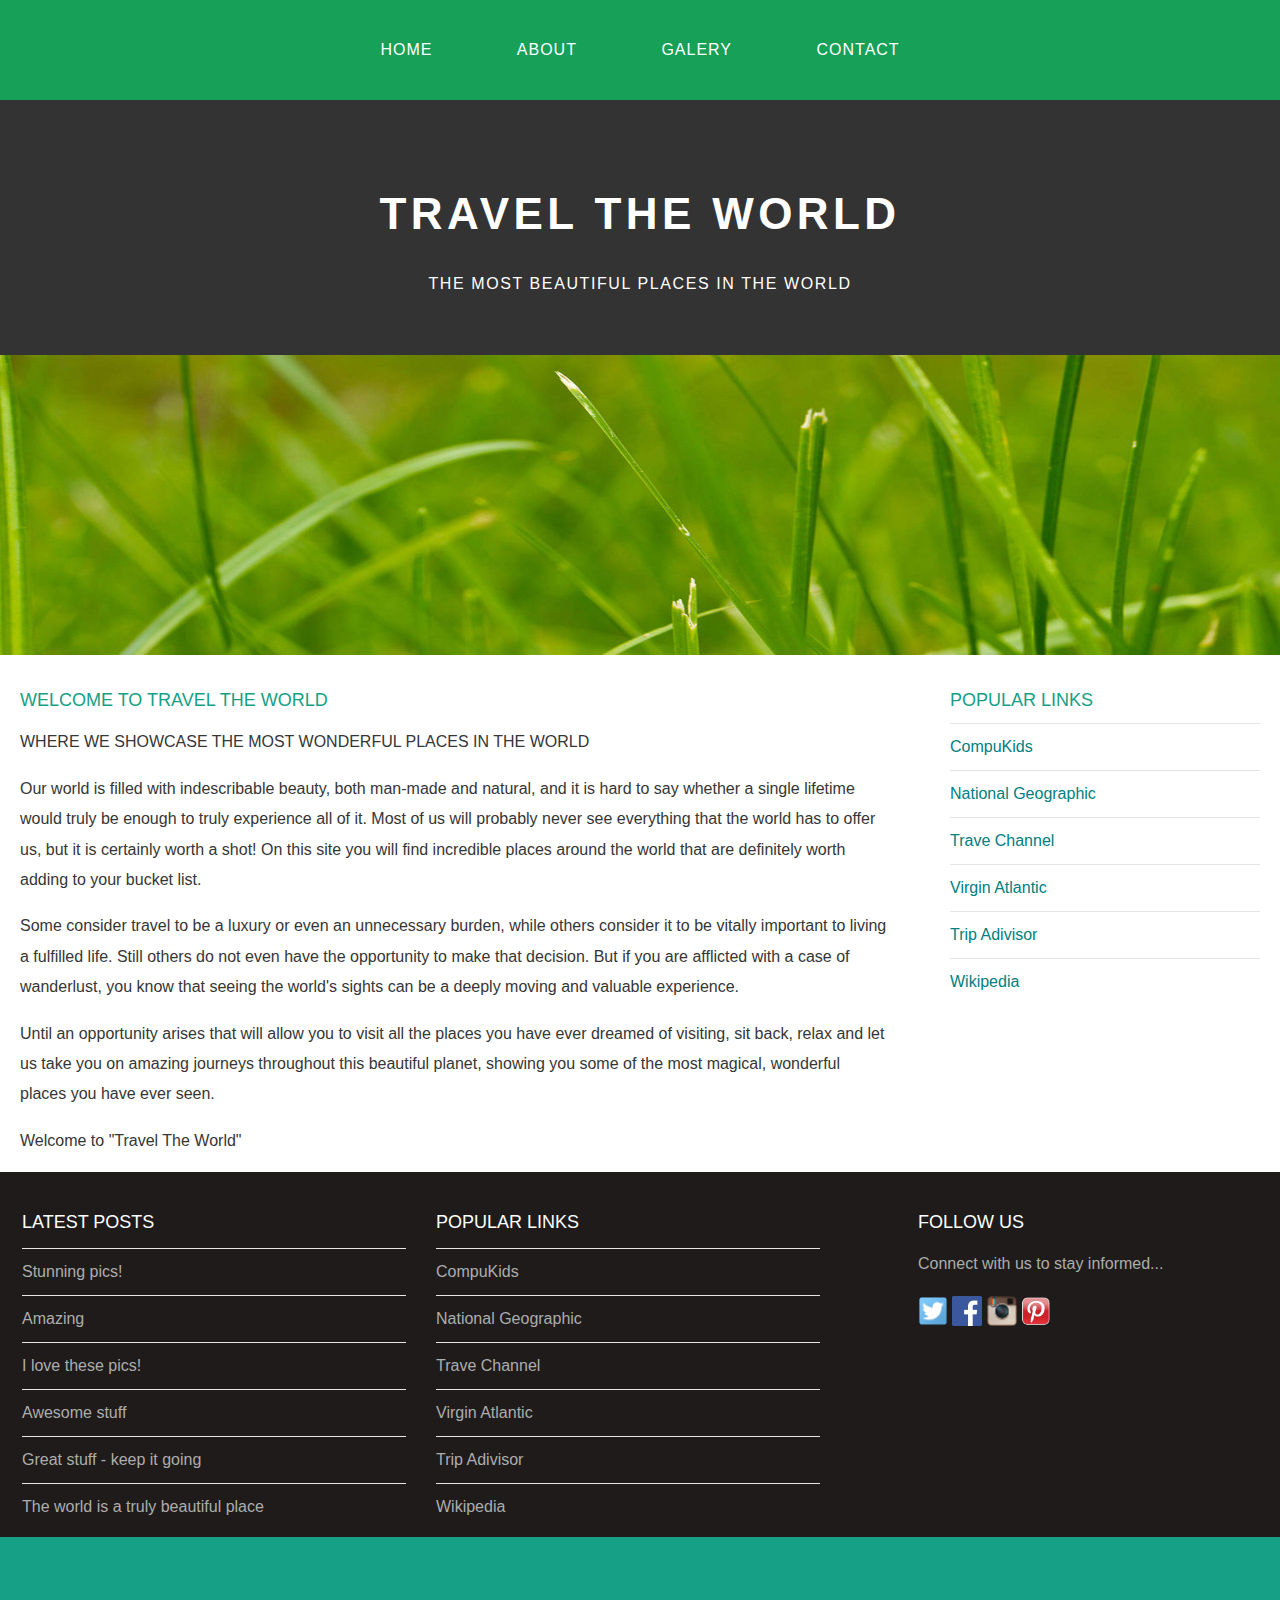
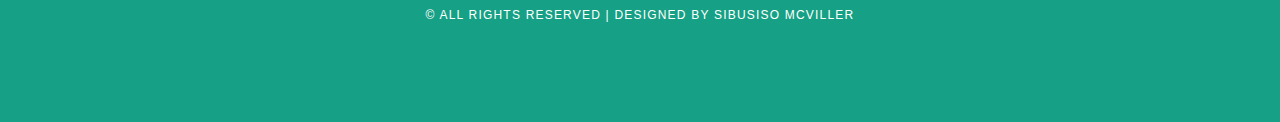
<file: index.html>
<!DOCTYPE html>
<html>
    <head>
        <title>Travel The World</title>
        <link rel="stylesheet" href="style.css">

    </head>
    <body>
        <div id="menu">
            <ul>
                <li><a href="#">Home</a></li>
                <li><a href="about.html">About</a></li>
                <li><a href="gallery.html">Galery</a></li>
                <li><a href="contact.html">Contact</a></li>
            </ul>
        </div>

        <div id="header">
            <h1>TRAVEL THE WORLD</h1>
            <p>THE MOST BEAUTIFUL PLACES IN THE WORLD</p>
        </div>

        <div id="banner">
            <img src="images/pic01.jpg"/>
        </div>

        <div id="page">
            <div id="content">
                <h2>Welcome to Travel The World</h2>
                <p>WHERE WE SHOWCASE THE MOST WONDERFUL PLACES IN THE WORLD</p>
                <p>Our world is filled with indescribable beauty, both man-made and natural, and it is hard to say whether a single lifetime would truly be enough to truly experience all of it. Most of us will probably never see everything that the world has to offer us, but it is certainly worth a shot! On this site you will find incredible places around the world that are definitely worth adding to your bucket list.</p>
                <p>Some consider travel to be a luxury or even an unnecessary burden, while others consider it to be vitally important to living a fulfilled life. Still others do not even have the opportunity to make that decision. But if you are afflicted with a case of wanderlust, you know that seeing the world's sights can be a deeply moving and valuable experience.</p>
                <p>Until an opportunity arises that will allow you to visit all the places you have ever dreamed of visiting, sit back, relax and let us take you on amazing journeys throughout this beautiful planet, showing you some of the most magical, wonderful places you have ever seen.</p>
                <p>Welcome to "Travel The World"</p>
            </div>
            <div id="sidebar">
                <h2>Popular Links</h2>
                <ul class="styled">
                    <li><a href="http://www.compukids.me">CompuKids</a></li>
                    <li><a href="http://www.nationalgeographic.com/">National Geographic</a></li>
                    <li><a href="http://www.travelchannel.com/">Trave Channel</a></li>
                    <li><a href="http://www.virgin-atlantic.com/us/en.html">Virgin Atlantic</a></li>
                    <li><a href="http://www.tripadvisor.com">Trip Adivisor</a></li>
                    <li><a href="https://en.wikipedia.org/wiki/Main_Page">Wikipedia</a></li>
                </ul>
            </div>
        </div>

        <div id="footer">
            <div id="box1">
                <h2>Latest Posts</h2>
                <ul class="styled">
                    <li><a href="#">Stunning pics!</a></li>
                    <li><a href="#">Amazing</a></li>
                    <li><a href="#">I love these pics!</a></li>
                    <li><a href="#">Awesome stuff</a></li>
                    <li><a href="#">Great stuff - keep it going</a></li>
                    <li><a href="#">The world is a truly beautiful place</a></li>
                </ul>
            </div>
            <div id="box2">
                <ul class="styled">
                    <h2>Popular Links</h2>
                    <li><a href="http://www.compukids.me">CompuKids</a></li>
                    <li><a href="http://www.nationalgeographic.com/">National Geographic</a></li>
                    <li><a href="http://www.travelchannel.com/">Trave Channel</a></li>
                    <li><a href="http://www.virgin-atlantic.com/us/en.html">Virgin Atlantic</a></li>
                    <li><a href="http://www.tripadvisor.com">Trip Adivisor</a></li>
                    <li><a href="https://en.wikipedia.org/wiki/Main_Page">Wikipedia</a></li>
                </ul>
            </div>
            <div id="box3">
                <h2>Follow Us</h2>
                <p>Connect with us to stay informed...</p>
                <a href="#"><img src="images/twitter.png" height="30"/></a>
                <a href="#"><img src="images/facebook.png" height="30"/></a>
                <a href="#"><img src="images/instagram.png" height="30"/></a>
                <a href="#"><img src="images/pinterest.png" height="30"/></a>
            </div>
        </div>

        <div id="copyright">
            <p>&copy; All Rights Reserved | Designed by Sibusiso McViller</p>
        </div>

    </body>
</html>
</file>
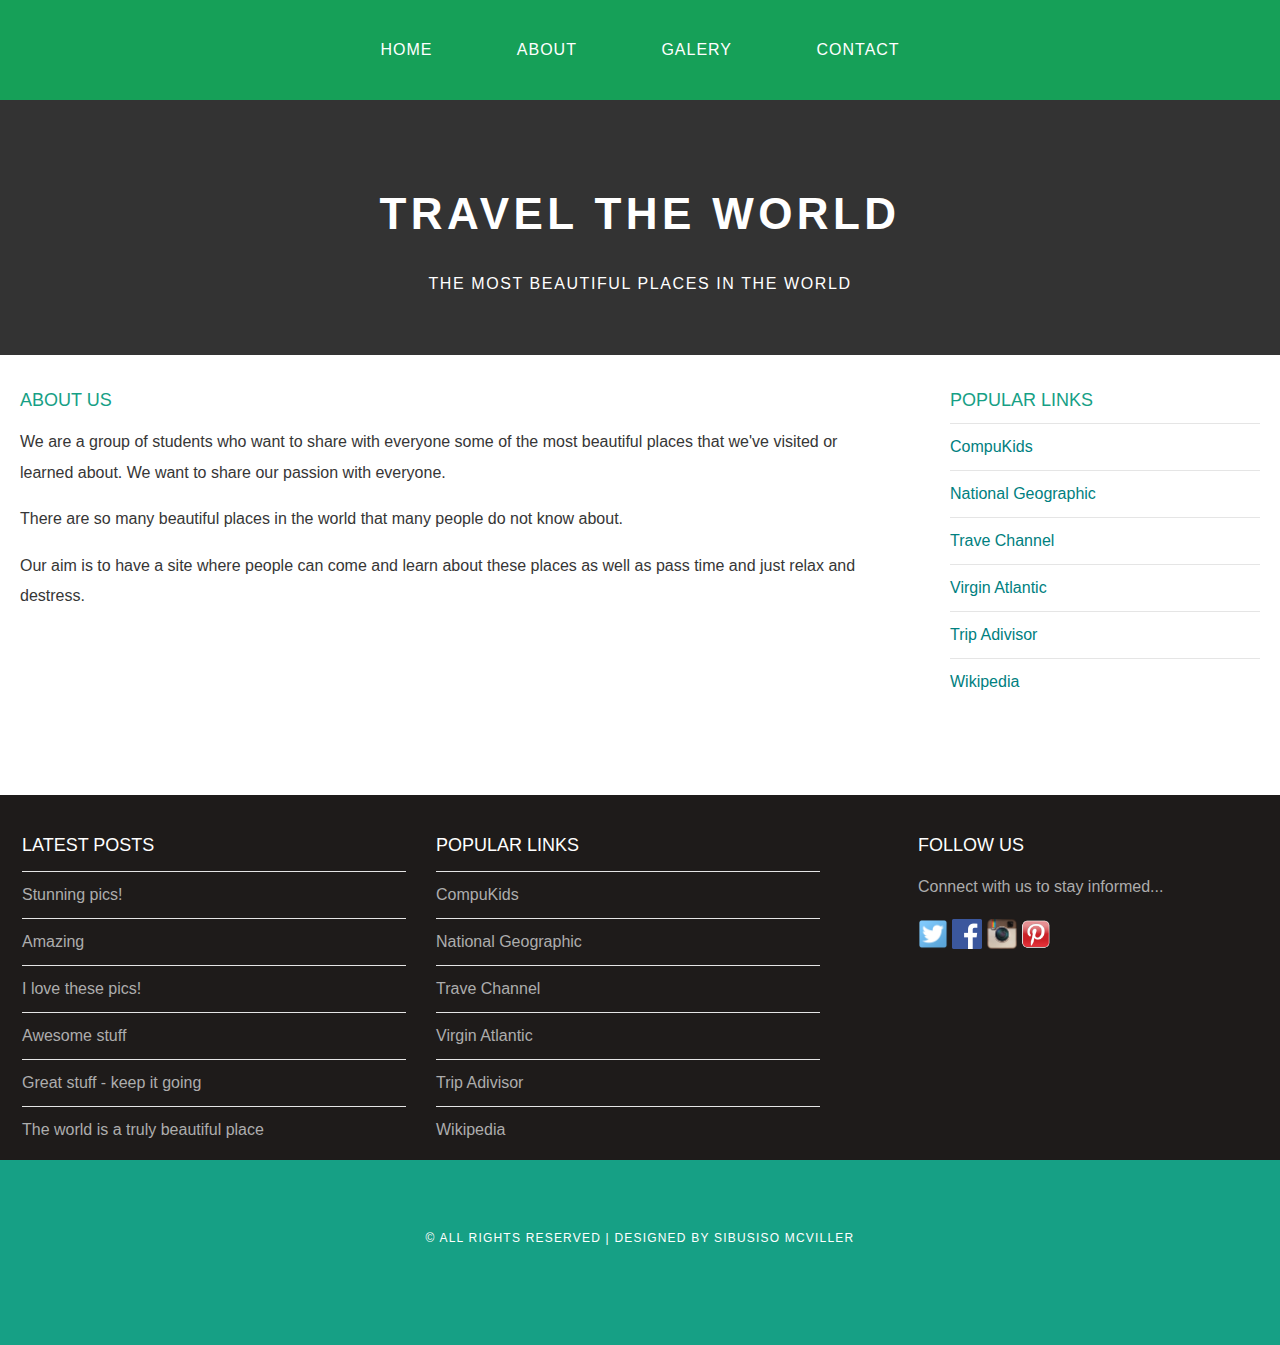
<file: about.html>
<!DOCTYPE html>
<html>
    <head>
        <title>Travel The World</title>
        <link rel="stylesheet" href="style.css">

    </head>
    <body>
        <div id="menu">
            <ul>
                <li><a href="index.html">Home</a></li>
                <li><a href="#">About</a></li>
                <li><a href="gallery.html">Galery</a></li>
                <li><a href="contact.html">Contact</a></li>
            </ul>
        </div>

        <div id="header">
            <h1>TRAVEL THE WORLD</h1>
            <p>THE MOST BEAUTIFUL PLACES IN THE WORLD</p>
        </div>

        <div id="page">
            <div id="content">
                <h2>About Us</h2>
                <p>We are a group of students who want to share with everyone some of the most beautiful places that we've visited or learned about. We want to share our passion with everyone.</p>
                <p>There are so many beautiful places in the world that many people do not know about. </p>
                <p>Our aim is to have a site where people can come and learn about these places as well as pass time and just relax and destress. </p>

            </div>
            <div id="sidebar">
                <h2>Popular Links</h2>
                <ul class="styled">
                    <li><a href="http://www.compukids.me">CompuKids</a></li>
                    <li><a href="http://www.nationalgeographic.com/">National Geographic</a></li>
                    <li><a href="http://www.travelchannel.com/">Trave Channel</a></li>
                    <li><a href="http://www.virgin-atlantic.com/us/en.html">Virgin Atlantic</a></li>
                    <li><a href="http://www.tripadvisor.com">Trip Adivisor</a></li>
                    <li><a href="https://en.wikipedia.org/wiki/Main_Page">Wikipedia</a></li>
                </ul>
            </div>
        </div>

        <div id="footer">
            <div id="box1">
                <h2>Latest Posts</h2>
                <ul class="styled">
                    <li><a href="#">Stunning pics!</a></li>
                    <li><a href="#">Amazing</a></li>
                    <li><a href="#">I love these pics!</a></li>
                    <li><a href="#">Awesome stuff</a></li>
                    <li><a href="#">Great stuff - keep it going</a></li>
                    <li><a href="#">The world is a truly beautiful place</a></li>
                </ul>
            </div>
            <div id="box2">
                <ul class="styled">
                    <h2>Popular Links</h2>
                    <li><a href="http://www.compukids.me">CompuKids</a></li>
                    <li><a href="http://www.nationalgeographic.com/">National Geographic</a></li>
                    <li><a href="http://www.travelchannel.com/">Trave Channel</a></li>
                    <li><a href="http://www.virgin-atlantic.com/us/en.html">Virgin Atlantic</a></li>
                    <li><a href="http://www.tripadvisor.com">Trip Adivisor</a></li>
                    <li><a href="https://en.wikipedia.org/wiki/Main_Page">Wikipedia</a></li>
                </ul>
            </div>
            <div id="box3">
                <h2>Follow Us</h2>
                <p>Connect with us to stay informed...</p>
                <a href="#"><img src="images/twitter.png" height="30"/></a>
                <a href="#"><img src="images/facebook.png" height="30"/></a>
                <a href="#"><img src="images/instagram.png" height="30"/></a>
                <a href="#"><img src="images/pinterest.png" height="30"/></a>
            </div>
        </div>

        <div id="copyright">
            <p>&copy; All Rights Reserved | Designed by Sibusiso McViller</p>
        </div>

    </body>
</html>
</file>
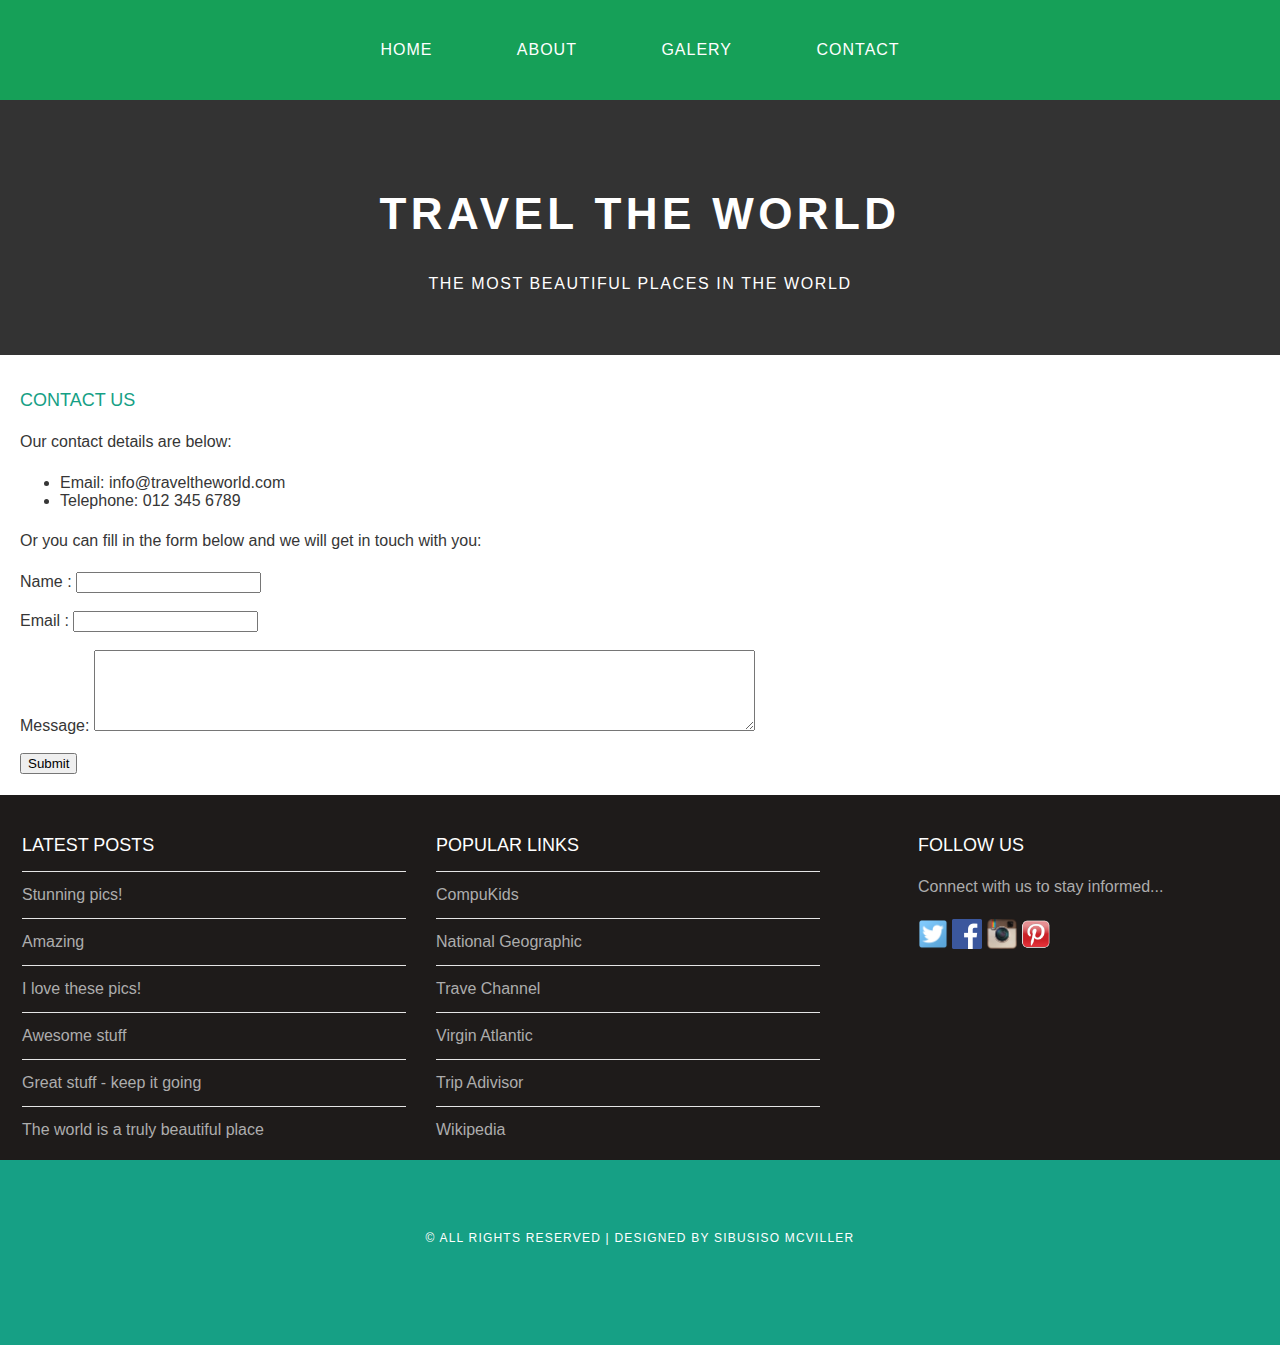
<file: contact.html>
<!DOCTYPE html>
<html>
    <head>
        <title>Travel The World</title>
        <link rel="stylesheet" href="style.css">

    </head>
    <body>
        <div id="menu">
            <ul>
                <li><a href="index.html">Home</a></li>
                <li><a href="about.html">About</a></li>
                <li><a href="gallery.html">Galery</a></li>
                <li><a href="#">Contact</a></li>
            </ul>
        </div>

        <div id="header">
            <h1>TRAVEL THE WORLD</h1>
            <p>THE MOST BEAUTIFUL PLACES IN THE WORLD</p>
        </div>

        <div id="page">
            <div id="content">
                <h2>Contact Us</h2>
                <p>Our contact details are below:</p>
                <ul class="style1">
                <li>Email: info@traveltheworld.com</li>
                <li>Telephone: 012 345 6789</li>
                </ul>

                <p>Or you can fill in the form below and we will get in touch with you:</p>
                <form>
                Name     : <input type="text" /><br/><br/>
                Email     : <input type="email" /><br/><br/>
                Message: <textarea cols="80" rows="5"></textarea><br/><br/>
                <input type="submit" value="Submit"/>
                </form>
            </div>
        </div>

        <div id="footer">
            <div id="box1">
                <h2>Latest Posts</h2>
                <ul class="styled">
                    <li><a href="#">Stunning pics!</a></li>
                    <li><a href="#">Amazing</a></li>
                    <li><a href="#">I love these pics!</a></li>
                    <li><a href="#">Awesome stuff</a></li>
                    <li><a href="#">Great stuff - keep it going</a></li>
                    <li><a href="#">The world is a truly beautiful place</a></li>
                </ul>
            </div>
            <div id="box2">
                <ul class="styled">
                    <h2>Popular Links</h2>
                    <li><a href="http://www.compukids.me">CompuKids</a></li>
                    <li><a href="http://www.nationalgeographic.com/">National Geographic</a></li>
                    <li><a href="http://www.travelchannel.com/">Trave Channel</a></li>
                    <li><a href="http://www.virgin-atlantic.com/us/en.html">Virgin Atlantic</a></li>
                    <li><a href="http://www.tripadvisor.com">Trip Adivisor</a></li>
                    <li><a href="https://en.wikipedia.org/wiki/Main_Page">Wikipedia</a></li>
                </ul>
            </div>
            <div id="box3">
                <h2>Follow Us</h2>
                <p>Connect with us to stay informed...</p>
                <a href="#"><img src="images/twitter.png" height="30"/></a>
                <a href="#"><img src="images/facebook.png" height="30"/></a>
                <a href="#"><img src="images/instagram.png" height="30"/></a>
                <a href="#"><img src="images/pinterest.png" height="30"/></a>
            </div>
        </div>

        <div id="copyright">
            <p>&copy; All Rights Reserved | Designed by Sibusiso McViller</p>
        </div>

    </body>
</html>
</file>
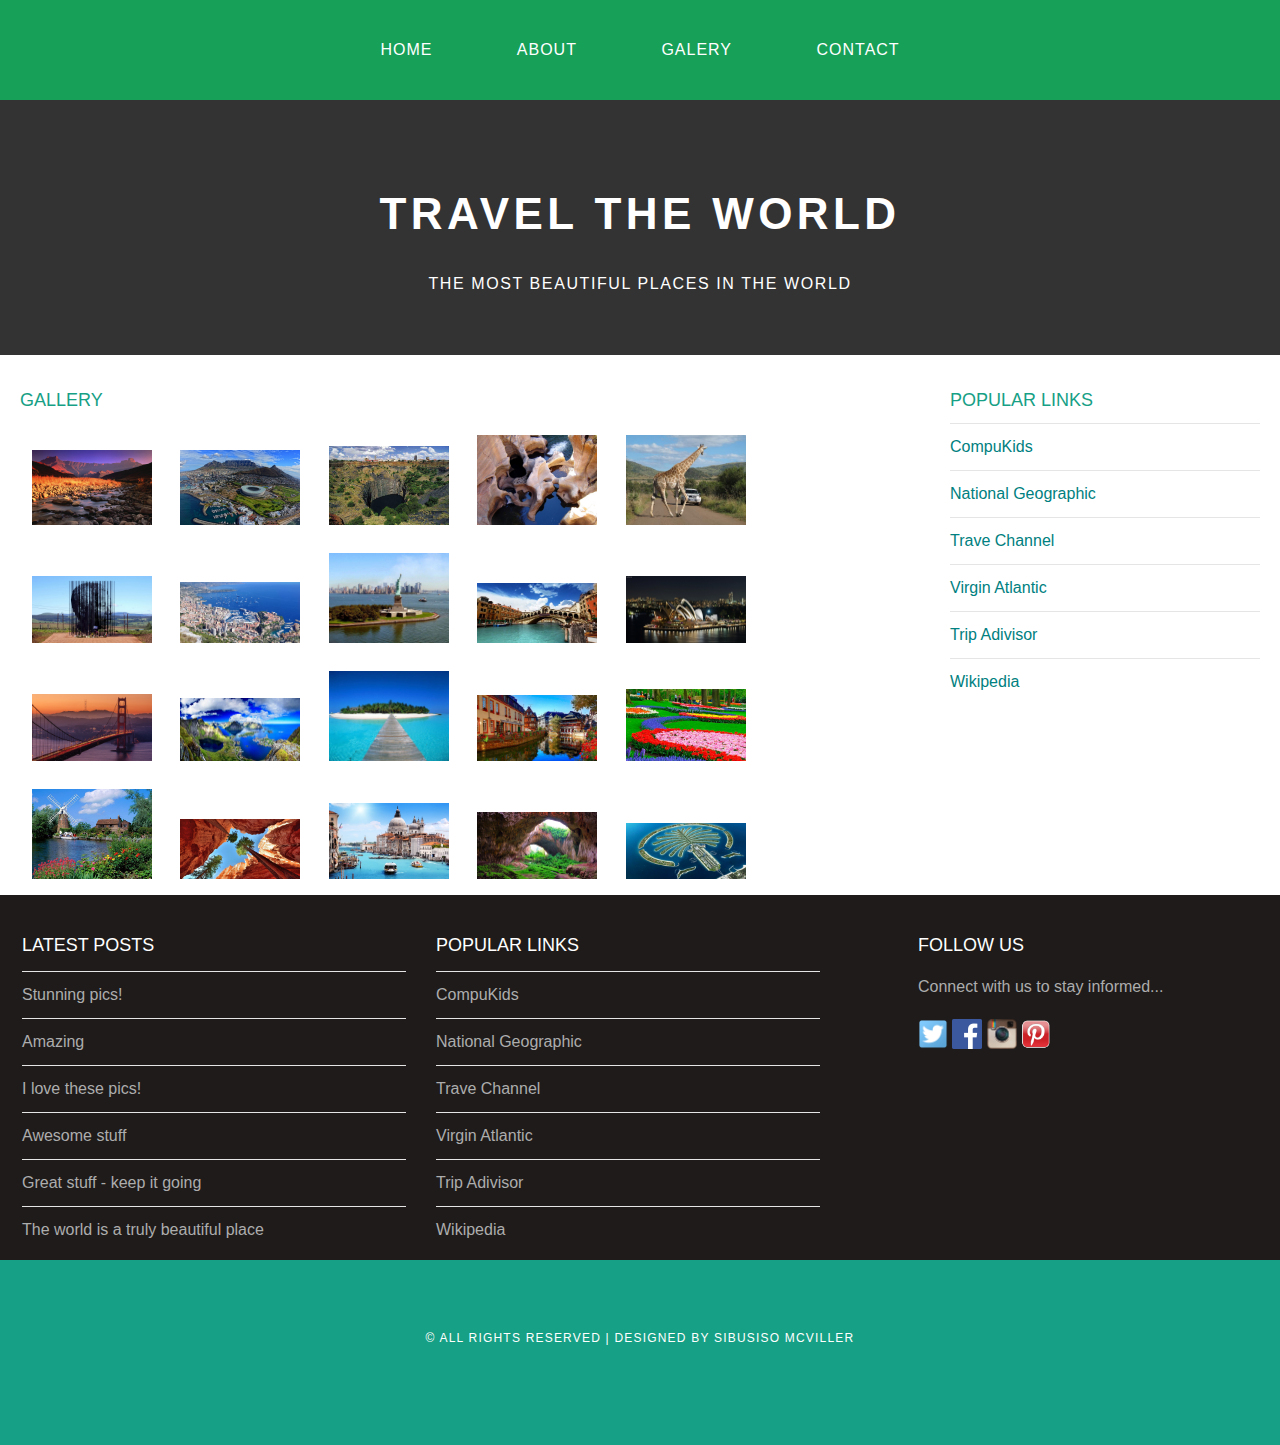
<file: gallery.html>
<!DOCTYPE html>
<html>
    <head>
        <title>Travel The World</title>
        <link rel="stylesheet" href="style.css">

    </head>
    <body>
        <div id="menu">
            <ul>
                <li><a href="index.html">Home</a></li>
                <li><a href="about.html">About</a></li>
                <li><a href="#">Galery</a></li>
                <li><a href="contact.html">Contact</a></li>
            </ul>
        </div>

        <div id="header">
            <h1>TRAVEL THE WORLD</h1>
            <p>THE MOST BEAUTIFUL PLACES IN THE WORLD</p>
        </div>

        <div id="page">
            <div id="content">
                <h2>Gallery</h2>
                <div id="gallery">
                    <img src="images/pic1.jpg"/>
                    <img src="images/pic2.jpg"/>
                    <img src="images/pic3.jpg"/>
                    <img src="images/pic4.jpg"/>
                    <img src="images/pic5.jpg"/>
                    <img src="images/pic6.jpg"/>
                    <img src="images/pic7.jpg"/>
                    <img src="images/pic8.jpg"/>
                    <img src="images/pic9.jpg"/>
                    <img src="images/pic10.jpg"/>
                    <img src="images/pic11.jpg"/>
                    <img src="images/pic12.jpg"/>
                    <img src="images/pic13.jpg"/>
                    <img src="images/pic14.jpg"/>
                    <img src="images/pic15.jpg"/>
                    <img src="images/pic16.jpg"/>
                    <img src="images/pic17.jpg"/>
                    <img src="images/pic18.jpg"/>
                    <img src="images/pic19.jpg"/>
                    <img src="images/pic20.jpg"/>

                </div>

            </div>
            <div id="sidebar">
                <h2>Popular Links</h2>
                <ul class="styled">
                    <li><a href="http://www.compukids.me">CompuKids</a></li>
                    <li><a href="http://www.nationalgeographic.com/">National Geographic</a></li>
                    <li><a href="http://www.travelchannel.com/">Trave Channel</a></li>
                    <li><a href="http://www.virgin-atlantic.com/us/en.html">Virgin Atlantic</a></li>
                    <li><a href="http://www.tripadvisor.com">Trip Adivisor</a></li>
                    <li><a href="https://en.wikipedia.org/wiki/Main_Page">Wikipedia</a></li>
                </ul>
            </div>
        </div>

        <div id="footer">
            <div id="box1">
                <h2>Latest Posts</h2>
                <ul class="styled">
                    <li><a href="#">Stunning pics!</a></li>
                    <li><a href="#">Amazing</a></li>
                    <li><a href="#">I love these pics!</a></li>
                    <li><a href="#">Awesome stuff</a></li>
                    <li><a href="#">Great stuff - keep it going</a></li>
                    <li><a href="#">The world is a truly beautiful place</a></li>
                </ul>
            </div>
            <div id="box2">
                <ul class="styled">
                    <h2>Popular Links</h2>
                    <li><a href="http://www.compukids.me">CompuKids</a></li>
                    <li><a href="http://www.nationalgeographic.com/">National Geographic</a></li>
                    <li><a href="http://www.travelchannel.com/">Trave Channel</a></li>
                    <li><a href="http://www.virgin-atlantic.com/us/en.html">Virgin Atlantic</a></li>
                    <li><a href="http://www.tripadvisor.com">Trip Adivisor</a></li>
                    <li><a href="https://en.wikipedia.org/wiki/Main_Page">Wikipedia</a></li>
                </ul>
            </div>
            <div id="box3">
                <h2>Follow Us</h2>
                <p>Connect with us to stay informed...</p>
                <a href="#"><img src="images/twitter.png" height="30"/></a>
                <a href="#"><img src="images/facebook.png" height="30"/></a>
                <a href="#"><img src="images/instagram.png" height="30"/></a>
                <a href="#"><img src="images/pinterest.png" height="30"/></a>
            </div>
        </div>

        <div id="copyright">
            <p>&copy; All Rights Reserved | Designed by Sibusiso McViller</p>
        </div>

    </body>
</html>
</file>
<file: style.css>
/* ***************************************************************************************************************** */
/* Universal styles                                                                                                  */
/* ***************************************************************************************************************** */

body{
    margin: 0;
    padding: 0;
    background-color: white;
    font-family: 'raleway', sans-serif;
    font-size: 16px;
    font-weight: 400;
    color: #363636;
}

p{
    line-height: 190%;
}

a{
    text-decoration: none;
    color: teal;
}

/* ***************************************************************************************************************** */
/* Menu                                                                                                              */
/* ***************************************************************************************************************** */

#menu{
    background-color: #16a058;
    height: 100px;
}

#menu ul{
    margin: 0;
    padding: 0;
    list-style: none;
    text-align: center;
}

#menu li{
    display: inline-block;
}

#menu a{
    letter-spacing: 1px;
    text-decoration: none;
    text-align: center;
    text-transform: uppercase;
    font-size: 16px;
    line-height: 100px;
    color: white;

    padding: 0 40px;
    border: none;
    display: block;
}

#menu a:hover{
    background-color: #1abc9c;
}

/* ***************************************************************************************************************** */
/* Header                                                                                                            */
/* ***************************************************************************************************************** */

#header{
    padding: 60px 0px 40px 0px;
    background-color: #333333;
    text-align: center;
}

#header h1{
    letter-spacing: 0.1em;
    font-size: 44px;
    color: white;
}

#header p{
    letter-spacing: 0.1em;
    color: #ffffff;
}

/* ***************************************************************************************************************** */
/* Banner                                                                                                            */
/* ***************************************************************************************************************** */

#banner{
    height: 300px;
}

#banner img{
    width: 100%;
    height: 300px;
}

/* ***************************************************************************************************************** */
/* Page                                                                                                              */
/* ***************************************************************************************************************** */

#page{
    min-height: 400px;
    padding: 20px;
}

#page h2{
    margin-bottom: 12px;
    text-transform: uppercase;
    font-weight: 400;
    font-size: 18px;
    color: #16a085;
}

/* CONTENT */

#content{
    float: left;
    width: 70%;
}

/* SIDEBAR */

#sidebar{
    float: right;
    width: 25%;
}

/* LISTS */

ul.styled{
    margin: 0;
    padding: 0;
    list-style-type: none;
}

ul.styled li{
    border-top: solid 1px #e5e5e5;
    padding: 14px 0px;
}

/* ***************************************************************************************************************** */
/* Footer                                                                                                            */
/* ***************************************************************************************************************** */

#footer{
    width: 100%;
    height: 340px;
    background-color: #1e1b1a;
    padding-top: 25px;
    padding-left: 22px;
    clear: both;
}

#footer h2{
    font-size: 18px;
    font-weight: 400;
    text-transform: uppercase;
    color: white;
}

#footer p{
    color: #adadad;
}

#footer a{
    color: #adadad;
}

#box1{
    float: left;
    width: 30%;
    padding-right: 30px;
}

#box2{
    float: left;
    width: 30%;
    padding-right: 30px;
}

#box3{
    float: right;
    width: 30%;
    padding-left: 30px;
}

/* ***************************************************************************************************************** */
/* Copyright                                                                                                         */
/* ***************************************************************************************************************** */

#copyright{
    width: 100%;
    height: 130px;
    text-align: center;
    background-color: #16a085;
    padding-top: 55px;
    clear: both;
}

#copyright p{
    font-size: 12px;
    letter-spacing: 00.1em;
    text-transform: uppercase;
    color: white;
}

/* ***************************************************************************************************************** */
/* Gallery                                                                                                           */
/* ***************************************************************************************************************** */

#gallery img{
    width: 120px;
    margin: 12px;
    -moz-transition: -moz-transform 0.5s ease-in;
	-webkit-transition: -webkit-transform 0.5s ease-in;
	-o-transition: -o-transform 0.5s ease-in;

}

#gallery img:hover{
    -moz-transform: scale(3);
	-webkit-transform: scale(3);
	-o-transform: scale(3);
}
</file>
